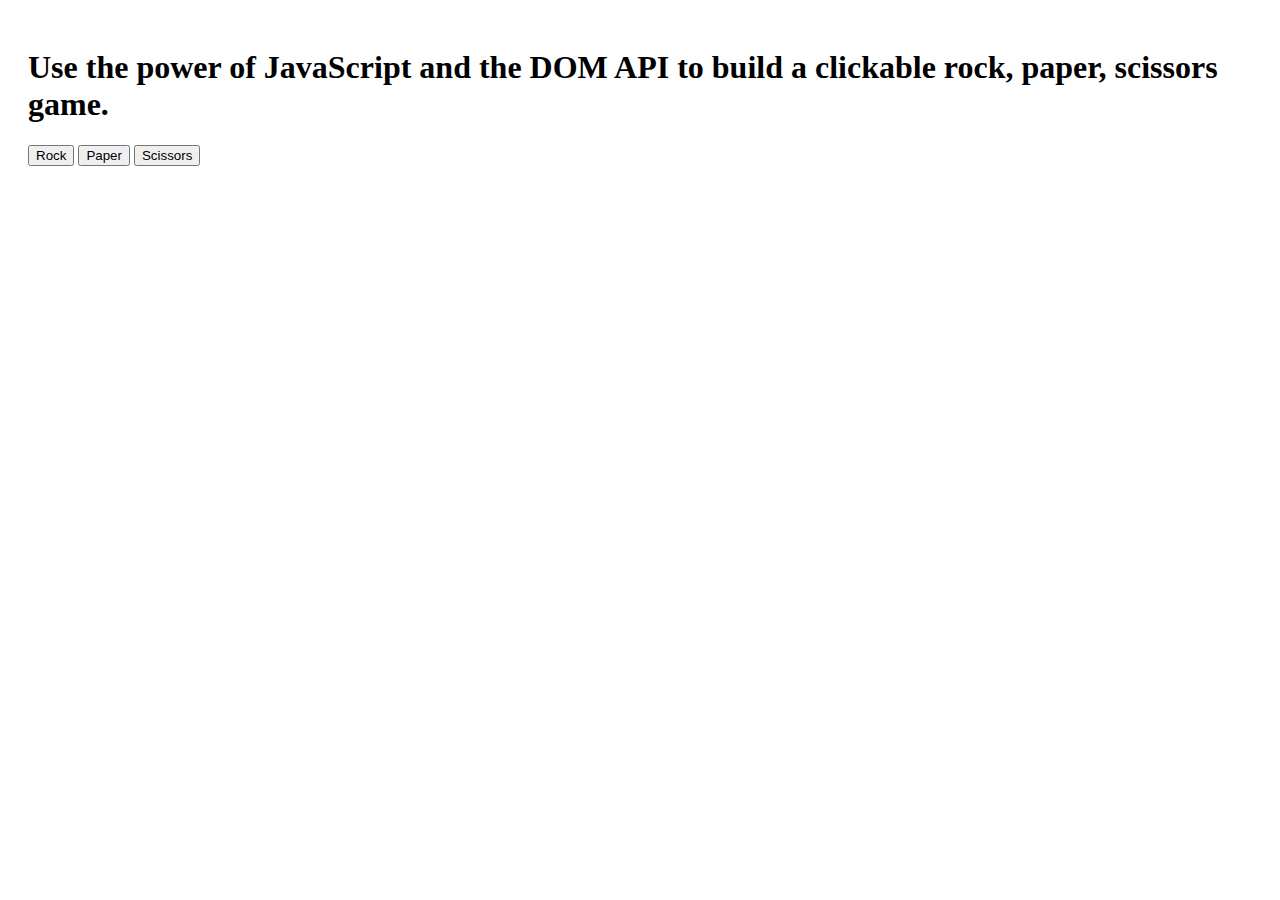
<file: hw_js.html>
<!DOCTYPE html>
<html lang="en">
  <head>
    <!-- Required meta tags -->
    <meta charset="utf-8" />
    <meta
      name="viewport"
      content="width=device-width, initial-scale=1, shrink-to-fit=no"
    />

    <title>Homework, JavaScript!</title>
  </head>
  <body style="padding: 20px">
    <h1>
      Use the power of JavaScript and the DOM API to build a clickable rock,
      paper, scissors game.
    </h1>
    <div id="container">
      <button id="rock" type="submit">Rock</button>
      <button id="paper" type="submit">Paper</button>
      <button id="scissors" type="submit">Scissors</button>
    </div>
    <script src="hw_functions.js"></script>
  </body>
</html>
</file>
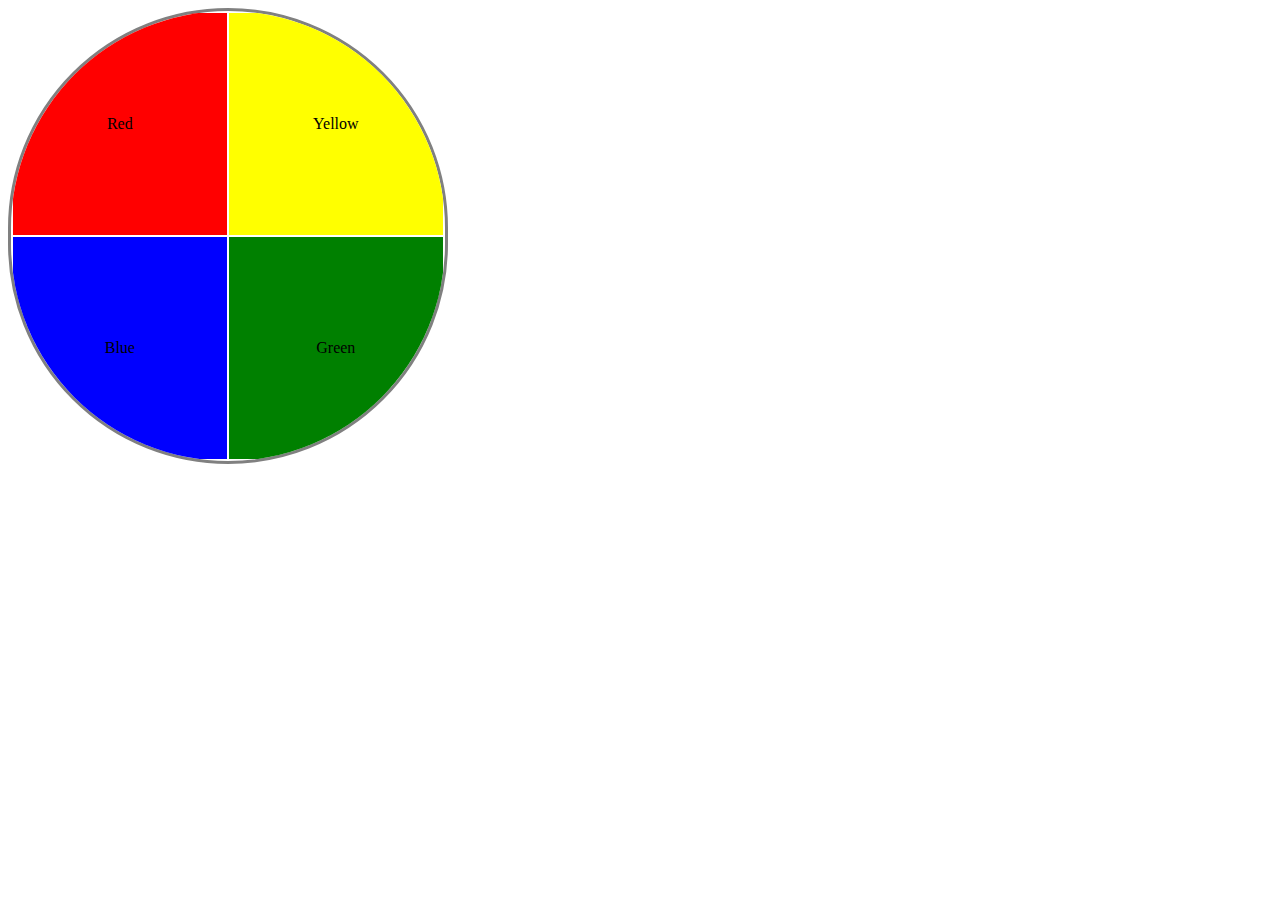
<file: table.html>
<!DOCTYPE html>
<html>
<head>
<style>
  #piechart td {
    height: 220px;
   width: 220px;
   text-align: center;
   color: black;
  }
#redpie{
   
   background-color: red;
   
}
#yellowpie{
   background-color:yellow;
   
}
#bluepie{
   background-color: blue;
   
}
#greenpie{
   background-color:green;
   
}
</style>
<title>Pie Chart</title>
</head>
<body>
   
   <table id="piechart" style="overflow: hidden;border-style: solid; border-radius: 220px; height: 440px;width: 440px; ">
          <tr>
              <td class="pie" id="redpie">Red</td>
               <td  class="pie" id="yellowpie">Yellow</td>
           </tr>
           <tr>
               <td  class="pie" id="bluepie">Blue</td>
               <td  class="pie" id="greenpie">Green</td>
           </tr>
   <table>
</body>
</html>
</file>
